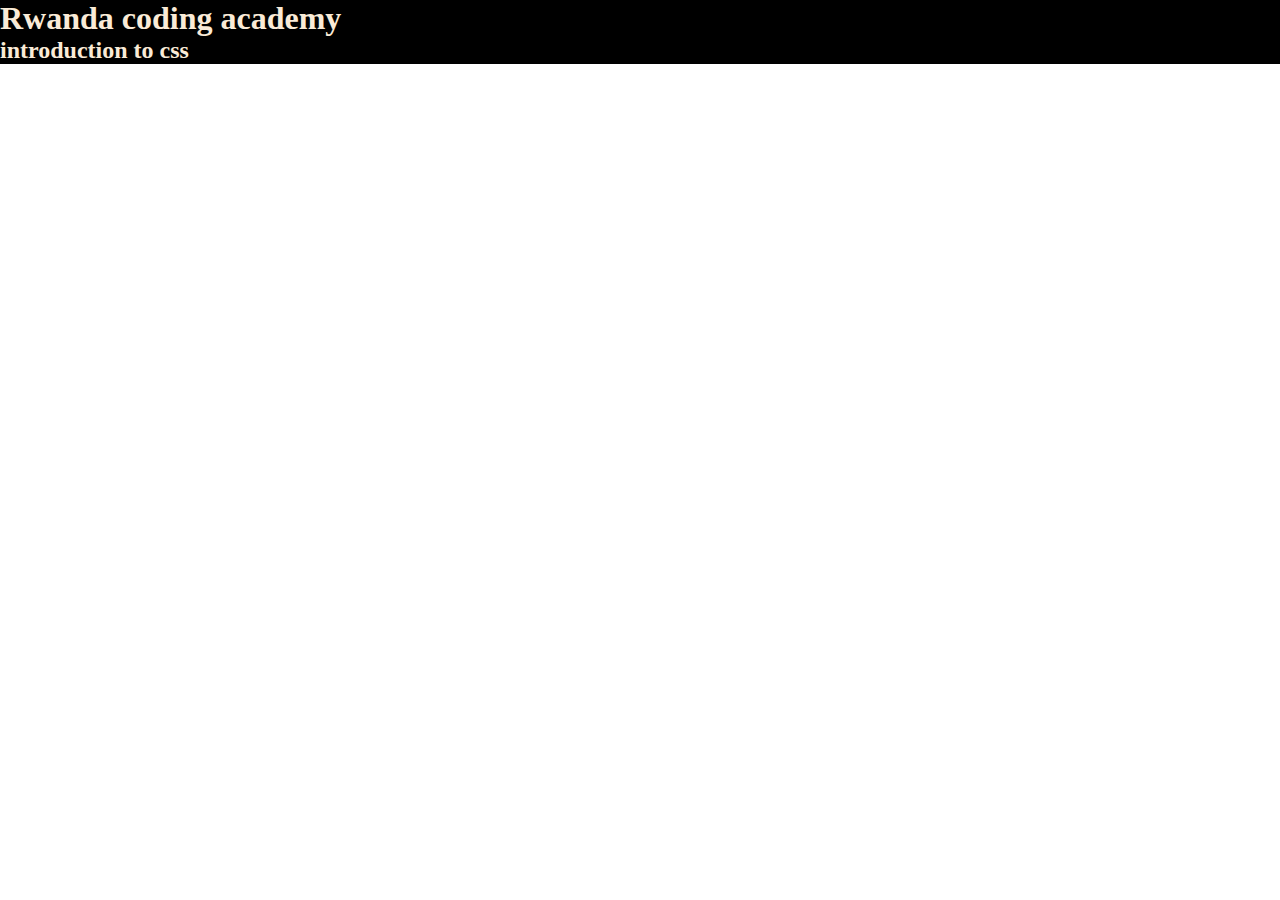
<file: index.html>
<!DOCTYPE html>
<html lang="en">
<head>
    <meta charset="UTF-8">
    <meta http-equiv="X-UA-Compatible" content="IE=edge">
    <meta name="viewport" content="width=device-width, initial-scale=1.0">
    <link rel="stylesheet" href="styles.css">
    <title>Document</title>
</head>
<body>
    <h1>Rwanda coding academy</h1>
    <h2>introduction to css</h2>
</body>
</html>
</file>
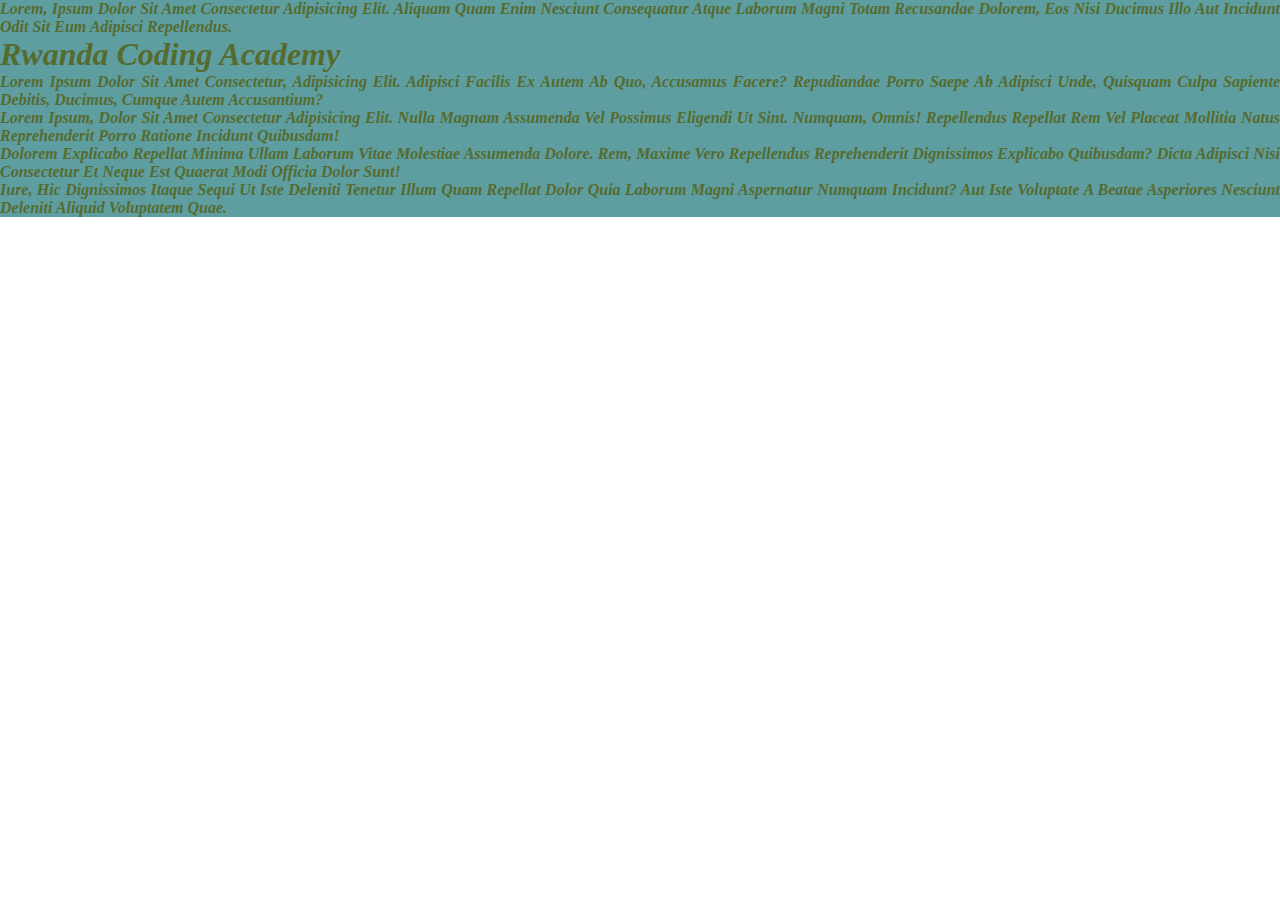
<file: background.html>
<!DOCTYPE html>
<html lang="en">
<head>
    <meta charset="UTF-8">
    <meta http-equiv="X-UA-Compatible" content="IE=edge">
    <meta name="viewport" content="width=device-width, initial-scale=1.0">
    <link rel="stylesheet" type="text/css" href="background.css">
    <title>football</title>
</head>
<body>
    <div class="container">
        Lorem, ipsum dolor sit amet consectetur adipisicing elit. Aliquam quam enim nesciunt consequatur atque laborum magni totam recusandae dolorem, eos nisi ducimus illo aut incidunt odit sit eum adipisci repellendus.
        <h1>Rwanda coding Academy</h1>
        <div class="inside">
            Lorem ipsum dolor sit amet consectetur, adipisicing elit. Adipisci facilis ex autem ab quo, accusamus facere? Repudiandae porro saepe ab adipisci unde, quisquam culpa sapiente debitis, ducimus, cumque autem accusantium?
            <p>Lorem ipsum, dolor sit amet consectetur adipisicing elit. Nulla magnam assumenda vel possimus eligendi ut sint. Numquam, omnis! Repellendus repellat rem vel placeat mollitia natus reprehenderit porro ratione incidunt quibusdam!</p>
            <p>Dolorem explicabo repellat minima ullam laborum vitae molestiae assumenda dolore. Rem, maxime vero repellendus reprehenderit dignissimos explicabo quibusdam? Dicta adipisci nisi consectetur et neque est quaerat modi officia dolor sunt!</p>
            <p>Iure, hic dignissimos itaque sequi ut iste deleniti tenetur illum quam repellat dolor quia laborum magni aspernatur numquam incidunt? Aut iste voluptate a beatae asperiores nesciunt deleniti aliquid voluptatem quae.</p>
        </div>
    </div>
</body>
</html>
</file>
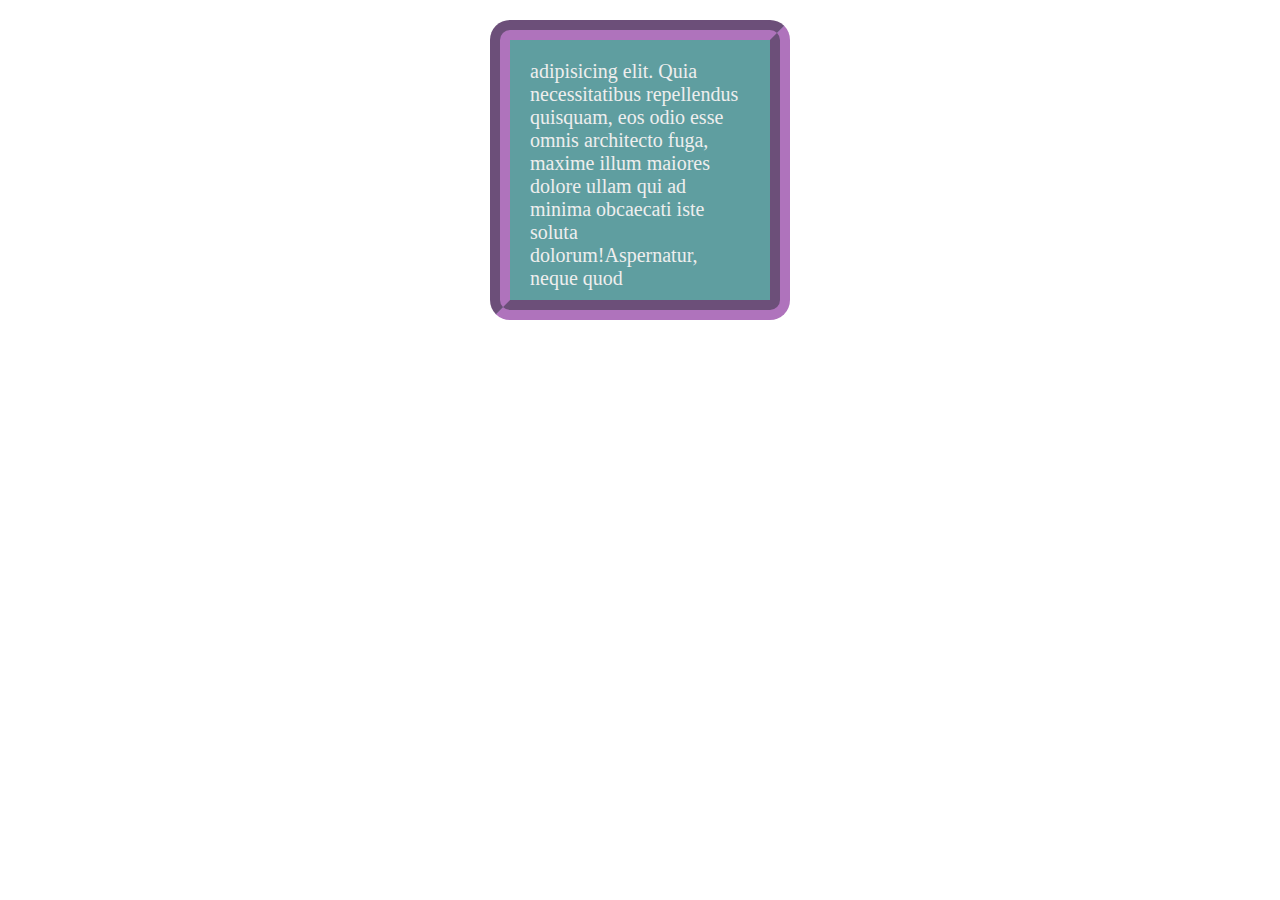
<file: box.html>
<!DOCTYPE html>
<html lang="en">
<head>
    <meta charset="UTF-8">
    <meta http-equiv="X-UA-Compatible" content="IE=edge">
    <meta name="viewport" content="width=device-width, initial-scale=1.0">
    <link rel="stylesheet" type="text/css" href="box.css">
    <title>Document</title>
</head>
<body>
    <div class="container">
        <p><span>adipisicing elit. Quia necessitatibus repellendus quisquam, eos odio esse omnis architecto fuga, maxime illum maiores dolore ullam qui ad minima obcaecati iste soluta dolorum!</span><span>Aspernatur, neque quod </span></p>
    </div>
</body>
</html>
</file>
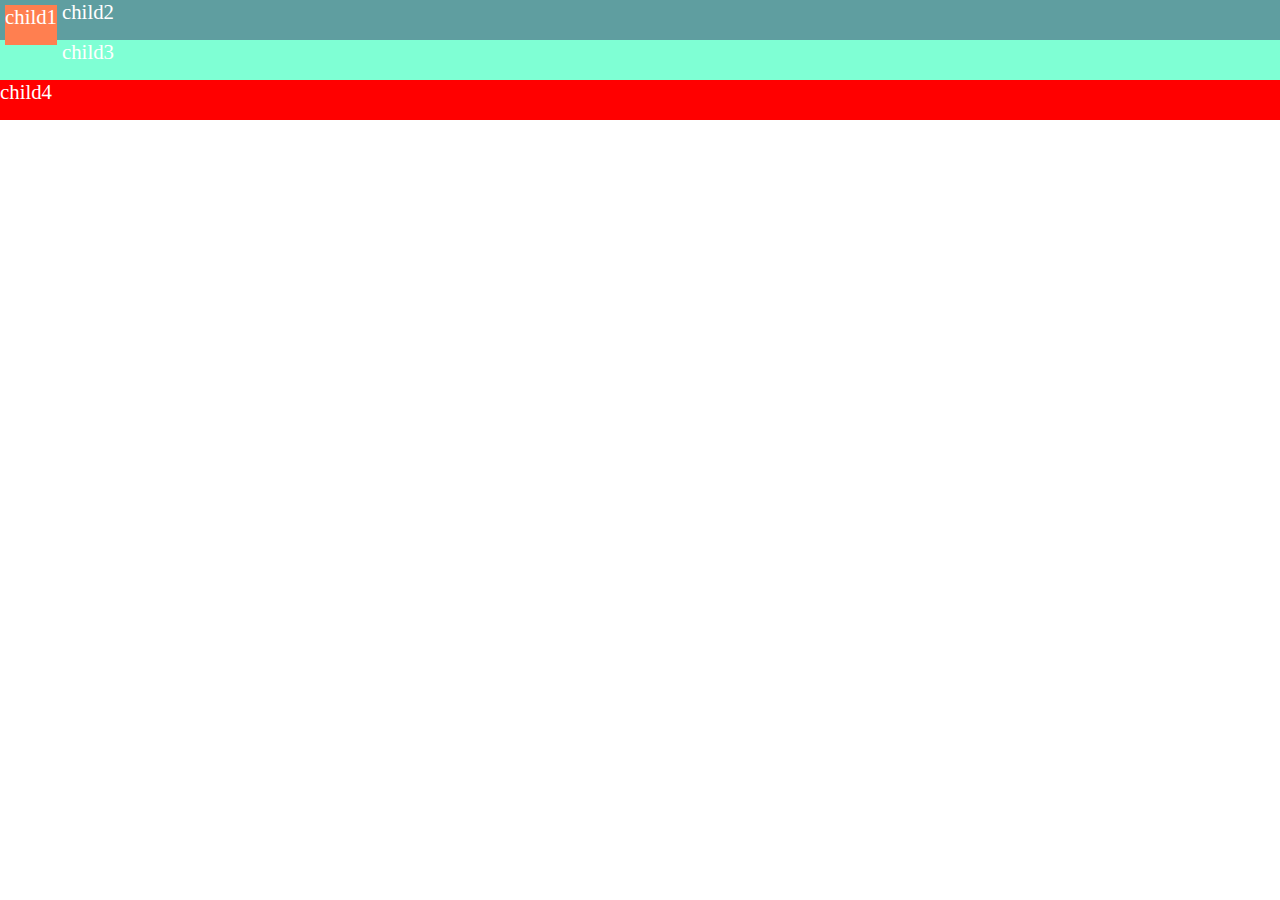
<file: floatContainer.html>
<!DOCTYPE html>
<html lang="en">
<head>
    <meta charset="UTF-8">
    <meta http-equiv="X-UA-Compatible" content="IE=edge">
    <meta name="viewport" content="width=device-width, initial-scale=1.0">
    <title>Document</title>
    <link rel="stylesheet" href="./floatContainer.css">
</head>
<body>
    <div class="container">
        <div>child1</div>
        <div>child2</div>
        <div>child3</div>
        <div>child4</div>
        <div>child5</div>
    </div>
</body>
</html>
</file>
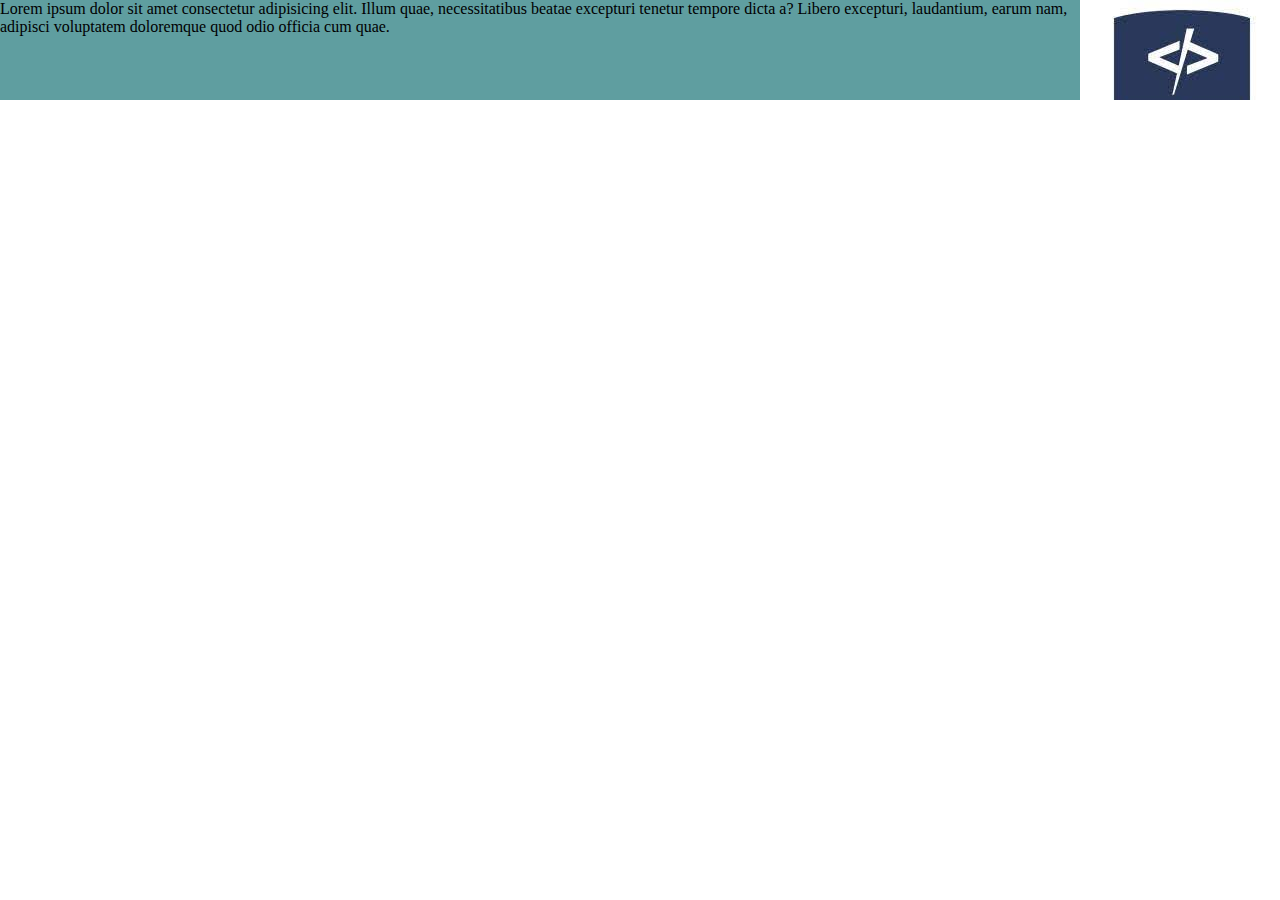
<file: floating.html>
<!DOCTYPE html>
<html lang="en">
<head>
    <meta charset="UTF-8">
    <meta http-equiv="X-UA-Compatible" content="IE=edge">
    <meta name="viewport" content="width=device-width, initial-scale=1.0">
    <link rel="stylesheet" type="text/css" href="./floating.css">
    <title>float</title>
</head>
<body>
    <div class="container">
        <img src="./Lgo.jpeg" alt="logo">
        <p>Lorem ipsum dolor sit amet consectetur adipisicing elit. Illum quae, necessitatibus beatae excepturi tenetur tempore dicta a? Libero excepturi, laudantium, earum nam, adipisci voluptatem doloremque quod odio officia cum quae.</p>
    </div>
</body>
</html>
</file>
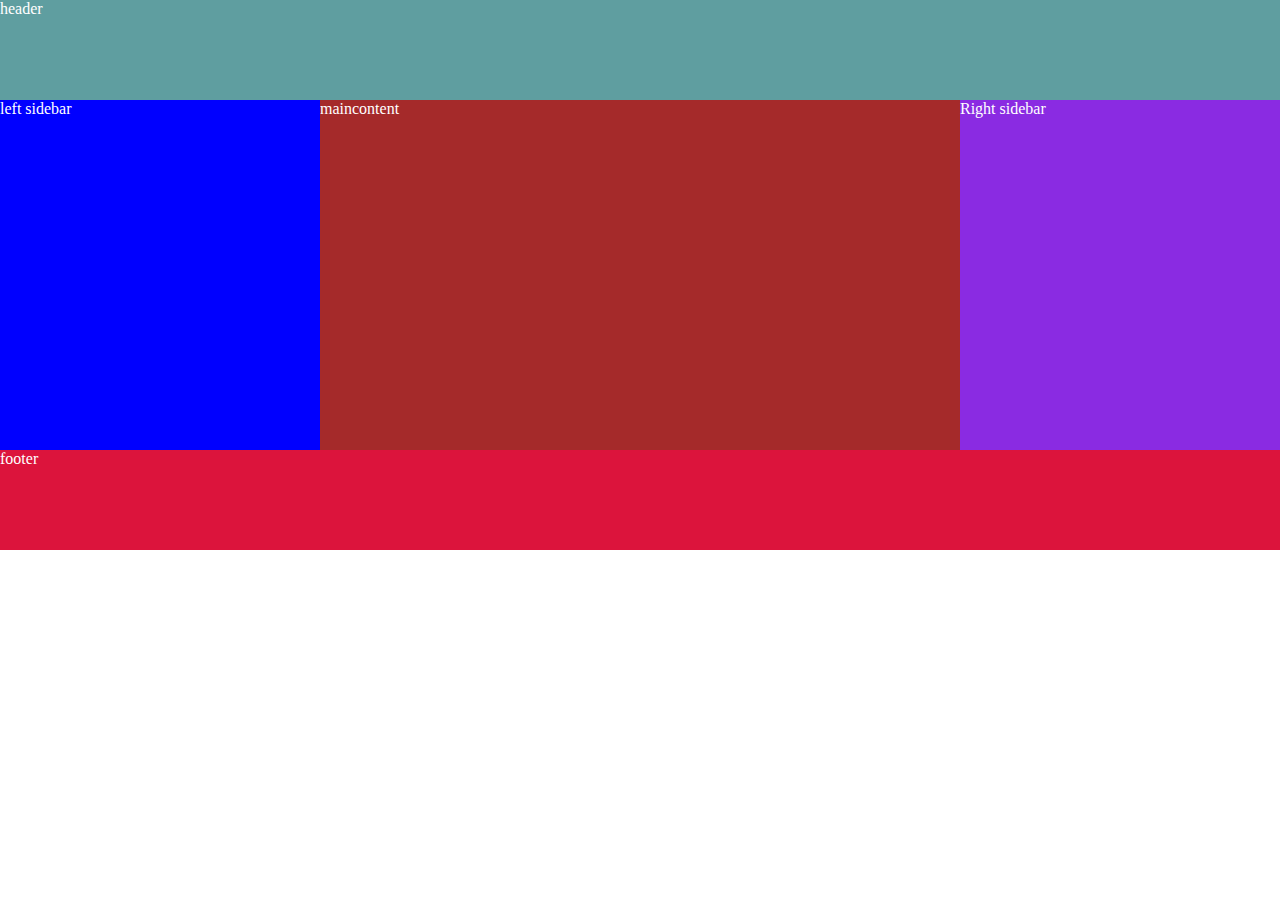
<file: layout.html>
<!DOCTYPE html>
<html lang="en">
<head>
    <meta charset="UTF-8">
    <meta http-equiv="X-UA-Compatible" content="IE=edge">
    <meta name="viewport" content="width=device-width, initial-scale=1.0">
    <title>Document</title>
    <link rel="stylesheet" type="text/css" href="./layout.css">
</head>
<body>
    <div class="container">
        <div id="header"> header</div>
        <div id="sidebar1">left sidebar</div>
        <div id="mainContent">maincontent</div>
        <div id="sidebar2">Right sidebar</div>
        <div id="footer">footer</div>
    </div>
</body>
</html>
</file>
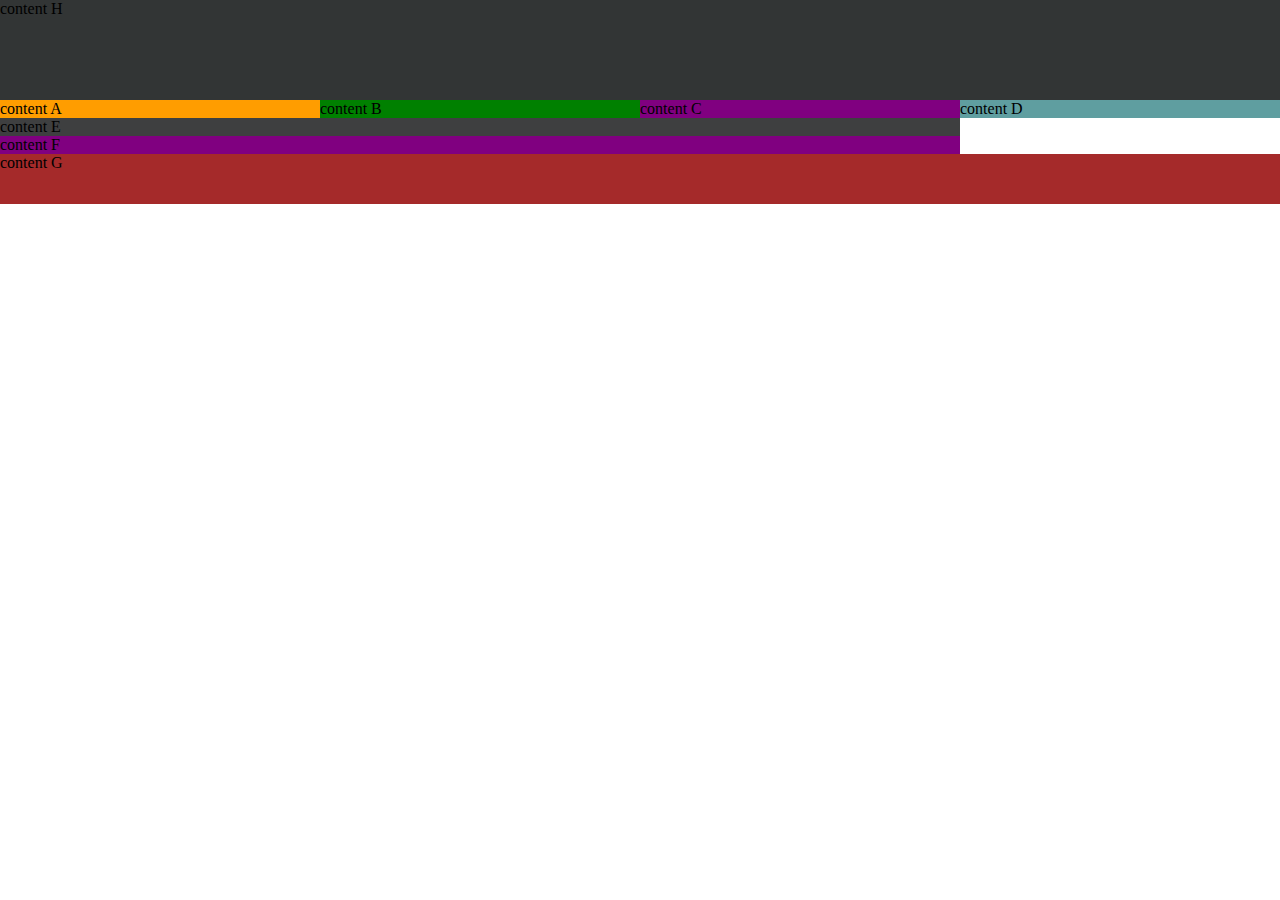
<file: layout2.html>
<!DOCTYPE html>
<html lang="en">
<head>
    <meta charset="UTF-8">
    <meta http-equiv="X-UA-Compatible" content="IE=edge">
    <meta name="viewport" content="width=device-width, initial-scale=1.0">
    <title>Document</title>
    <link rel="stylesheet" href="./layout2.css">
</head>
<body>
    <div class="container">
        <div class="child1">content H</div>
        <div class="child2">content A</div>
        <div class="child3">content B</div>
        <div class="child4">content C</div>
        <div class="child5">content D</div>
        <div class="child6">content E</div>
        <div class="child7">content F</div>
        <div class="child8">content G</div>
    </div>
</body>
</html>
</file>
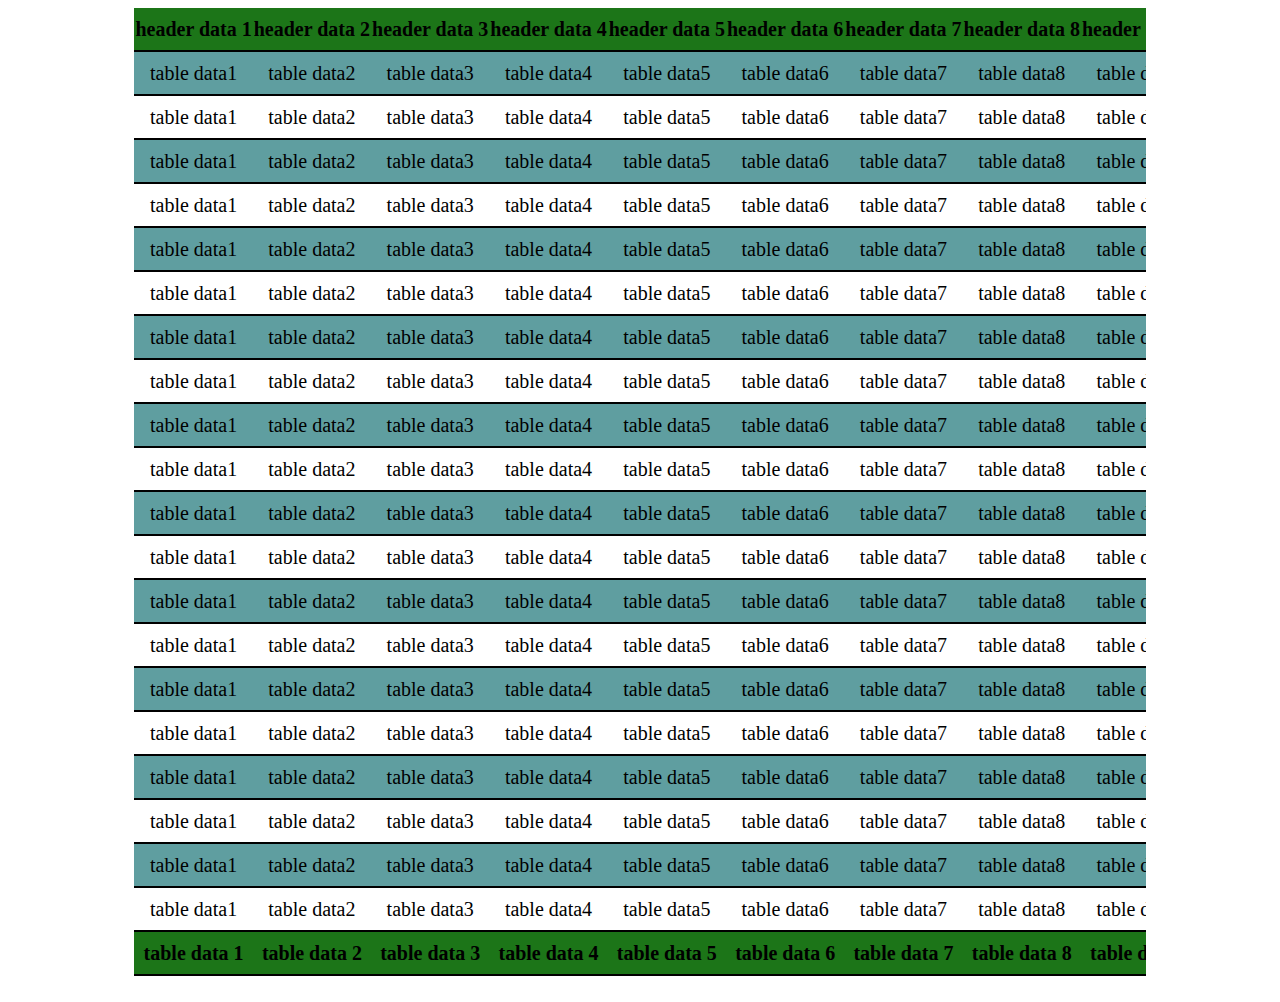
<file: table.html>
<!DOCTYPE html>
<html lang="en">
<head>
    <meta charset="UTF-8">
    <meta http-equiv="X-UA-Compatible" content="IE=edge">
    <meta name="viewport" content="width=device-width, initial-scale=1.0">
    <link rel="stylesheet" type="text/css" href="table.css">
    <title>table</title>
</head>
<body>
    <div class="container">
        <table>
            <caption>list of students</caption>
            <colgroup>
                <col span="5" class="first">
                <col span="5" class="second">
                <col span="7" class="third">
                <col span="2" class="fourth">
                <col span="6" class="last">
            </colgroup>
            <thead>
                <tr>
                    <th>header data 1</th>
                    <th>header data 2</th>
                    <th>header data 3</th>
                    <th>header data 4</th>
                    <th>header data 5</th>
                    <th>header data 6</th>
                    <th>header data 7</th>
                    <th>header data 8</th>
                    <th>header data 9</th>
                    <th>header data 10</th>
                    <th>header data 11</th>
                    <th>header data 12</th>
                    <th>header data 13</th>
                    <th>header data 14</th>
                    <th>header data 15</th>
                    <th>header data 16</th>
                    <th>header data 17</th>
                    <th>header data 18</th>
                    <th>header data 19</th>
                    <th>header data 20</th>
                    <th>header data 21</th>
                    <th>header data 22</th>
                    <th>header data 23</th>
                    <th>header data 24</th>
                    <th>header data 25</th>
                </tr>
            </thead>
            <tbody>
                <tr>
                    <td>table data1</td>
                    <td>table data2</td>
                    <td>table data3</td>
                    <td>table data4</td>
                    <td>table data5</td>
                    <td>table data6</td>
                    <td>table data7</td>
                    <td>table data8</td>
                    <td>table data9</td>
                    <td>table data10</td>
                    <td>table data11</td>
                    <td>table data12</td>
                    <td>table data13</td>
                    <td>table data14</td>
                    <td>table data15</td>
                    <td>table data16</td>
                    <td>table data17</td>
                    <td>table data18</td>
                    <td>table data19</td>
                    <td>table data20</td>
                    <td>table data21</td>
                    <td>table data22</td>
                    <td>table data23</td>
                    <td>table data24</td>
                    <td>table data25</td>
                </tr>
                <tr>
                    <td>table data1</td>
                    <td>table data2</td>
                    <td>table data3</td>
                    <td>table data4</td>
                    <td>table data5</td>
                    <td>table data6</td>
                    <td>table data7</td>
                    <td>table data8</td>
                    <td>table data9</td>
                    <td>table data10</td>
                    <td>table data11</td>
                    <td>table data12</td>
                    <td>table data13</td>
                    <td>table data14</td>
                    <td>table data15</td>
                    <td>table data16</td>
                    <td>table data17</td>
                    <td>table data18</td>
                    <td>table data19</td>
                    <td>table data20</td>
                    <td>table data21</td>
                    <td>table data22</td>
                    <td>table data23</td>
                    <td>table data24</td>
                    <td>table data25</td>
                </tr>
                <tr>
                    <td>table data1</td>
                    <td>table data2</td>
                    <td>table data3</td>
                    <td>table data4</td>
                    <td>table data5</td>
                    <td>table data6</td>
                    <td>table data7</td>
                    <td>table data8</td>
                    <td>table data9</td>
                    <td>table data10</td>
                    <td>table data11</td>
                    <td>table data12</td>
                    <td>table data13</td>
                    <td>table data14</td>
                    <td>table data15</td>
                    <td>table data16</td>
                    <td>table data17</td>
                    <td>table data18</td>
                    <td>table data19</td>
                    <td>table data20</td>
                    <td>table data21</td>
                    <td>table data22</td>
                    <td>table data23</td>
                    <td>table data24</td>
                    <td>table data25</td>
                </tr>
                <tr>
                    <td>table data1</td>
                    <td>table data2</td>
                    <td>table data3</td>
                    <td>table data4</td>
                    <td>table data5</td>
                    <td>table data6</td>
                    <td>table data7</td>
                    <td>table data8</td>
                    <td>table data9</td>
                    <td>table data10</td>
                    <td>table data11</td>
                    <td>table data12</td>
                    <td>table data13</td>
                    <td>table data14</td>
                    <td>table data15</td>
                    <td>table data16</td>
                    <td>table data17</td>
                    <td>table data18</td>
                    <td>table data19</td>
                    <td>table data20</td>
                    <td>table data21</td>
                    <td>table data22</td>
                    <td>table data23</td>
                    <td>table data24</td>
                    <td>table data25</td>
                </tr>
                <tr>
                    <td>table data1</td>
                    <td>table data2</td>
                    <td>table data3</td>
                    <td>table data4</td>
                    <td>table data5</td>
                    <td>table data6</td>
                    <td>table data7</td>
                    <td>table data8</td>
                    <td>table data9</td>
                    <td>table data10</td>
                    <td>table data11</td>
                    <td>table data12</td>
                    <td>table data13</td>
                    <td>table data14</td>
                    <td>table data15</td>
                    <td>table data16</td>
                    <td>table data17</td>
                    <td>table data18</td>
                    <td>table data19</td>
                    <td>table data20</td>
                    <td>table data21</td>
                    <td>table data22</td>
                    <td>table data23</td>
                    <td>table data24</td>
                    <td>table data25</td>
                </tr>
                <tr>
                    <td>table data1</td>
                    <td>table data2</td>
                    <td>table data3</td>
                    <td>table data4</td>
                    <td>table data5</td>
                    <td>table data6</td>
                    <td>table data7</td>
                    <td>table data8</td>
                    <td>table data9</td>
                    <td>table data10</td>
                    <td>table data11</td>
                    <td>table data12</td>
                    <td>table data13</td>
                    <td>table data14</td>
                    <td>table data15</td>
                    <td>table data16</td>
                    <td>table data17</td>
                    <td>table data18</td>
                    <td>table data19</td>
                    <td>table data20</td>
                    <td>table data21</td>
                    <td>table data22</td>
                    <td>table data23</td>
                    <td>table data24</td>
                    <td>table data25</td>
                </tr>
                <tr>
                    <td>table data1</td>
                    <td>table data2</td>
                    <td>table data3</td>
                    <td>table data4</td>
                    <td>table data5</td>
                    <td>table data6</td>
                    <td>table data7</td>
                    <td>table data8</td>
                    <td>table data9</td>
                    <td>table data10</td>
                    <td>table data11</td>
                    <td>table data12</td>
                    <td>table data13</td>
                    <td>table data14</td>
                    <td>table data15</td>
                    <td>table data16</td>
                    <td>table data17</td>
                    <td>table data18</td>
                    <td>table data19</td>
                    <td>table data20</td>
                    <td>table data21</td>
                    <td>table data22</td>
                    <td>table data23</td>
                    <td>table data24</td>
                    <td>table data25</td>
                </tr>
                <tr>
                    <td>table data1</td>
                    <td>table data2</td>
                    <td>table data3</td>
                    <td>table data4</td>
                    <td>table data5</td>
                    <td>table data6</td>
                    <td>table data7</td>
                    <td>table data8</td>
                    <td>table data9</td>
                    <td>table data10</td>
                    <td>table data11</td>
                    <td>table data12</td>
                    <td>table data13</td>
                    <td>table data14</td>
                    <td>table data15</td>
                    <td>table data16</td>
                    <td>table data17</td>
                    <td>table data18</td>
                    <td>table data19</td>
                    <td>table data20</td>
                    <td>table data21</td>
                    <td>table data22</td>
                    <td>table data23</td>
                    <td>table data24</td>
                    <td>table data25</td>
                </tr>
                <tr>
                    <td>table data1</td>
                    <td>table data2</td>
                    <td>table data3</td>
                    <td>table data4</td>
                    <td>table data5</td>
                    <td>table data6</td>
                    <td>table data7</td>
                    <td>table data8</td>
                    <td>table data9</td>
                    <td>table data10</td>
                    <td>table data11</td>
                    <td>table data12</td>
                    <td>table data13</td>
                    <td>table data14</td>
                    <td>table data15</td>
                    <td>table data16</td>
                    <td>table data17</td>
                    <td>table data18</td>
                    <td>table data19</td>
                    <td>table data20</td>
                    <td>table data21</td>
                    <td>table data22</td>
                    <td>table data23</td>
                    <td>table data24</td>
                    <td>table data25</td>
                </tr>
                <tr>
                    <td>table data1</td>
                    <td>table data2</td>
                    <td>table data3</td>
                    <td>table data4</td>
                    <td>table data5</td>
                    <td>table data6</td>
                    <td>table data7</td>
                    <td>table data8</td>
                    <td>table data9</td>
                    <td>table data10</td>
                    <td>table data11</td>
                    <td>table data12</td>
                    <td>table data13</td>
                    <td>table data14</td>
                    <td>table data15</td>
                    <td>table data16</td>
                    <td>table data17</td>
                    <td>table data18</td>
                    <td>table data19</td>
                    <td>table data20</td>
                    <td>table data21</td>
                    <td>table data22</td>
                    <td>table data23</td>
                    <td>table data24</td>
                    <td>table data25</td>
                </tr>
                <tr>
                    <td>table data1</td>
                    <td>table data2</td>
                    <td>table data3</td>
                    <td>table data4</td>
                    <td>table data5</td>
                    <td>table data6</td>
                    <td>table data7</td>
                    <td>table data8</td>
                    <td>table data9</td>
                    <td>table data10</td>
                    <td>table data11</td>
                    <td>table data12</td>
                    <td>table data13</td>
                    <td>table data14</td>
                    <td>table data15</td>
                    <td>table data16</td>
                    <td>table data17</td>
                    <td>table data18</td>
                    <td>table data19</td>
                    <td>table data20</td>
                    <td>table data21</td>
                    <td>table data22</td>
                    <td>table data23</td>
                    <td>table data24</td>
                    <td>table data25</td>
                </tr>
                <tr>
                    <td>table data1</td>
                    <td>table data2</td>
                    <td>table data3</td>
                    <td>table data4</td>
                    <td>table data5</td>
                    <td>table data6</td>
                    <td>table data7</td>
                    <td>table data8</td>
                    <td>table data9</td>
                    <td>table data10</td>
                    <td>table data11</td>
                    <td>table data12</td>
                    <td>table data13</td>
                    <td>table data14</td>
                    <td>table data15</td>
                    <td>table data16</td>
                    <td>table data17</td>
                    <td>table data18</td>
                    <td>table data19</td>
                    <td>table data20</td>
                    <td>table data21</td>
                    <td>table data22</td>
                    <td>table data23</td>
                    <td>table data24</td>
                    <td>table data25</td>
                </tr>
                <tr>
                    <td>table data1</td>
                    <td>table data2</td>
                    <td>table data3</td>
                    <td>table data4</td>
                    <td>table data5</td>
                    <td>table data6</td>
                    <td>table data7</td>
                    <td>table data8</td>
                    <td>table data9</td>
                    <td>table data10</td>
                    <td>table data11</td>
                    <td>table data12</td>
                    <td>table data13</td>
                    <td>table data14</td>
                    <td>table data15</td>
                    <td>table data16</td>
                    <td>table data17</td>
                    <td>table data18</td>
                    <td>table data19</td>
                    <td>table data20</td>
                    <td>table data21</td>
                    <td>table data22</td>
                    <td>table data23</td>
                    <td>table data24</td>
                    <td>table data25</td>
                </tr>
                <tr>
                    <td>table data1</td>
                    <td>table data2</td>
                    <td>table data3</td>
                    <td>table data4</td>
                    <td>table data5</td>
                    <td>table data6</td>
                    <td>table data7</td>
                    <td>table data8</td>
                    <td>table data9</td>
                    <td>table data10</td>
                    <td>table data11</td>
                    <td>table data12</td>
                    <td>table data13</td>
                    <td>table data14</td>
                    <td>table data15</td>
                    <td>table data16</td>
                    <td>table data17</td>
                    <td>table data18</td>
                    <td>table data19</td>
                    <td>table data20</td>
                    <td>table data21</td>
                    <td>table data22</td>
                    <td>table data23</td>
                    <td>table data24</td>
                    <td>table data25</td>
                </tr>
                <tr>
                    <td>table data1</td>
                    <td>table data2</td>
                    <td>table data3</td>
                    <td>table data4</td>
                    <td>table data5</td>
                    <td>table data6</td>
                    <td>table data7</td>
                    <td>table data8</td>
                    <td>table data9</td>
                    <td>table data10</td>
                    <td>table data11</td>
                    <td>table data12</td>
                    <td>table data13</td>
                    <td>table data14</td>
                    <td>table data15</td>
                    <td>table data16</td>
                    <td>table data17</td>
                    <td>table data18</td>
                    <td>table data19</td>
                    <td>table data20</td>
                    <td>table data21</td>
                    <td>table data22</td>
                    <td>table data23</td>
                    <td>table data24</td>
                    <td>table data25</td>
                </tr>
                <tr>
                    <td>table data1</td>
                    <td>table data2</td>
                    <td>table data3</td>
                    <td>table data4</td>
                    <td>table data5</td>
                    <td>table data6</td>
                    <td>table data7</td>
                    <td>table data8</td>
                    <td>table data9</td>
                    <td>table data10</td>
                    <td>table data11</td>
                    <td>table data12</td>
                    <td>table data13</td>
                    <td>table data14</td>
                    <td>table data15</td>
                    <td>table data16</td>
                    <td>table data17</td>
                    <td>table data18</td>
                    <td>table data19</td>
                    <td>table data20</td>
                    <td>table data21</td>
                    <td>table data22</td>
                    <td>table data23</td>
                    <td>table data24</td>
                    <td>table data25</td>
                </tr>
                <tr>
                    <td>table data1</td>
                    <td>table data2</td>
                    <td>table data3</td>
                    <td>table data4</td>
                    <td>table data5</td>
                    <td>table data6</td>
                    <td>table data7</td>
                    <td>table data8</td>
                    <td>table data9</td>
                    <td>table data10</td>
                    <td>table data11</td>
                    <td>table data12</td>
                    <td>table data13</td>
                    <td>table data14</td>
                    <td>table data15</td>
                    <td>table data16</td>
                    <td>table data17</td>
                    <td>table data18</td>
                    <td>table data19</td>
                    <td>table data20</td>
                    <td>table data21</td>
                    <td>table data22</td>
                    <td>table data23</td>
                    <td>table data24</td>
                    <td>table data25</td>
                </tr>
                <tr>
                    <td>table data1</td>
                    <td>table data2</td>
                    <td>table data3</td>
                    <td>table data4</td>
                    <td>table data5</td>
                    <td>table data6</td>
                    <td>table data7</td>
                    <td>table data8</td>
                    <td>table data9</td>
                    <td>table data10</td>
                    <td>table data11</td>
                    <td>table data12</td>
                    <td>table data13</td>
                    <td>table data14</td>
                    <td>table data15</td>
                    <td>table data16</td>
                    <td>table data17</td>
                    <td>table data18</td>
                    <td>table data19</td>
                    <td>table data20</td>
                    <td>table data21</td>
                    <td>table data22</td>
                    <td>table data23</td>
                    <td>table data24</td>
                    <td>table data25</td>
                </tr>
                <tr>
                    <td>table data1</td>
                    <td>table data2</td>
                    <td>table data3</td>
                    <td>table data4</td>
                    <td>table data5</td>
                    <td>table data6</td>
                    <td>table data7</td>
                    <td>table data8</td>
                    <td>table data9</td>
                    <td>table data10</td>
                    <td>table data11</td>
                    <td>table data12</td>
                    <td>table data13</td>
                    <td>table data14</td>
                    <td>table data15</td>
                    <td>table data16</td>
                    <td>table data17</td>
                    <td>table data18</td>
                    <td>table data19</td>
                    <td>table data20</td>
                    <td>table data21</td>
                    <td>table data22</td>
                    <td>table data23</td>
                    <td>table data24</td>
                    <td>table data25</td>
                </tr>
                <tr>
                    <td>table data1</td>
                    <td>table data2</td>
                    <td>table data3</td>
                    <td>table data4</td>
                    <td>table data5</td>
                    <td>table data6</td>
                    <td>table data7</td>
                    <td>table data8</td>
                    <td>table data9</td>
                    <td>table data10</td>
                    <td>table data11</td>
                    <td>table data12</td>
                    <td>table data13</td>
                    <td>table data14</td>
                    <td>table data15</td>
                    <td>table data16</td>
                    <td>table data17</td>
                    <td>table data18</td>
                    <td>table data19</td>
                    <td>table data20</td>
                    <td>table data21</td>
                    <td>table data22</td>
                    <td>table data23</td>
                    <td>table data24</td>
                    <td>table data25</td>
                </tr>
            </tbody>
            <tfoot>
                <tr>
                    <th>table data 1</th>
                    <th>table data 2</th>
                    <th>table data 3</th>
                    <th>table data 4</th>
                    <th>table data 5</th>
                    <th>table data 6</th>
                    <th>table data 7</th>
                    <th>table data 8</th>
                    <th>table data 9</th>
                    <th>table data 10</th>
                    <th>table data 11</th>
                    <th>table data 12</th>
                    <th>table data 13</th>
                    <th>table data 14</th>
                    <th>table data 15</th>
                    <th>table data 16</th>
                    <th>table data 17</th>
                    <th>table data 18</th>
                    <th>table data 19</th>
                    <th>table data 20</th>
                    <th>table data 21</th>
                    <th>table data 22</th>
                    <th>table data 23</th>
                    <th>table data 24</th>
                    <th>table data 25</th>
                </tr>
            </tfoot>
        </table>
    </div>
</body>
</html>
</file>
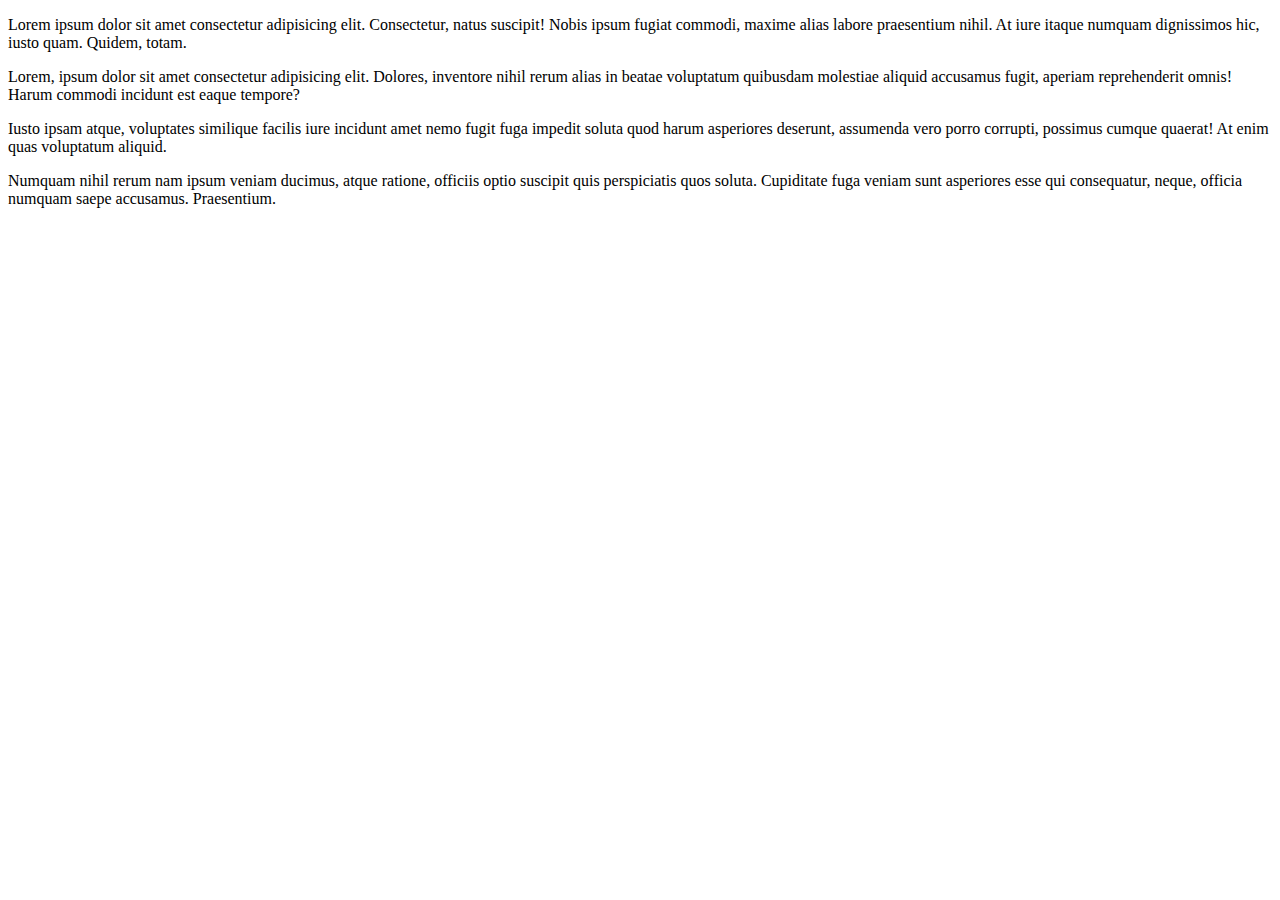
<file: .vscode/combinator.html>
<!DOCTYPE html>
<html lang="en">
<head>
    <meta charset="UTF-8">
    <meta http-equiv="X-UA-Compatible" content="IE=edge">
    <meta name="viewport" content="width=device-width, initial-scale=1.0">
    <title>Document</title>
</head>
<body>
    <div class="ocntainer">
        <div class="inside">
            <p>Lorem ipsum dolor sit amet consectetur adipisicing elit. Consectetur, natus suscipit! Nobis ipsum fugiat commodi, maxime alias labore praesentium nihil. At iure itaque numquam dignissimos hic, iusto quam. Quidem, totam.</p>
        </div>
        <p>Lorem, ipsum dolor sit amet consectetur adipisicing elit. Dolores, inventore nihil rerum alias in beatae voluptatum quibusdam molestiae aliquid accusamus fugit, aperiam reprehenderit omnis! Harum commodi incidunt est eaque tempore?</p>
        <p>Iusto ipsam atque, voluptates similique facilis iure incidunt amet nemo fugit fuga impedit soluta quod harum asperiores deserunt, assumenda vero porro corrupti, possimus cumque quaerat! At enim quas voluptatum aliquid.</p>
        <p>Numquam nihil rerum nam ipsum veniam ducimus, atque ratione, officiis optio suscipit quis perspiciatis quos soluta. Cupiditate fuga veniam sunt asperiores esse qui consequatur, neque, officia numquam saepe accusamus. Praesentium.</p>
    </div>
</body>
</html>
</file>
<file: styles.css>
*{
    margin: 0;
    padding: 0;
    box-sizing: border-box;
}
body{
    /* background-color: aqua; */
}
h1 ,h2{
    background-color: black !important ;
    color: antiquewhite;
    background-color: cadetblue;
}
</file>
<file: background.css>
*{
    margin: 0;
    padding: 0;
    box-sizing: border-box;
}
.container{
    background-color: cadetblue;
    color: darkolivegreen;
    font-style: italic;
    font-weight: bold;
    text-align: justify;
    text-transform: capitalize;
}
</file>
<file: box.css>
*{
    margin: 0;
    padding: 0;
    box-sizing: border-box;
}
/* body{
     height: 100vh;
    display: flex;
    flex-direction: column;
    justify-content: center;
    align-items: center; 
} */
.container{
    width: 300px;
    height: 300px;
    background: cadetblue;
    color: #eee;
    font-size: 20px;
    padding: 20px;
    margin: 20px auto 20px auto;
    border: 20px rgba(196, 105, 196, 0.8) groove;
    border-radius: 20px;
}
</file>
<file: floatContainer.css>
*{
    margin: 0;
    padding: 0;
    box-sizing: border-box;
}
.container{
    color: white;
    font-size: 1.3em;
}
.container>div{
    height: 40px;
}
.container>div:first-child{
    margin: 5px;
    background-color: coral;
    float: left;
}
.container>div:nth-child(2){
   background-color: blue;
}
.container>div:nth-child(3){
  background-color: aquamarine;
}
.container>div:nth-child(4){
  background-color: red;
}
.container>div:nth-child(2){
  background-color: cadetblue;
}
</file>
<file: floating.css>
*{
    margin: 0;
    padding: 0;
    box-sizing: border-box;
}
.container{
    width: 100%;
    height: 100px;
    background-color: cadetblue;
    overflow-y: scroll;
}
img{
    float: right;
}
</file>
<file: layout.css>
*{
    margin: 0;
    padding: 0;
    box-sizing: border-box;
}
.container{
    color: white;
}
#header{
    background-color: cadetblue;
    min-height: 100px;
}
#sidebar1{
    background-color: blue;
    min-height: 350px;
    width: 25%;
}
#mainContent{
    background-color: brown;
    min-height: 350px;
    width: 50%;
}
#sidebar2{
    background-color: blueviolet;
    min-height: 350px;
    width: 25%;
}
#footer{
    background-color: crimson;
    min-height: 100px;
    clear: left;
}
#sidebar2,#mainContent,#sidebar1{
    float: left;
}
</file>
<file: layout2.css>
*{
    margin: 0;
    padding: 0;
    box-sizing: border-box;
}
.child1{
    background-color: rgb(50, 53, 53);
    min-height: 100px;
}
.child2{
    background-color: rgb(255, 157, 0);
    width: 25%;
}
.child3{
    background-color: green;
    width: 25%;
    
}
.child4{
  background-color: purple;
  width: 25%;
}
.child5{
    background-color: cadetblue;
    width: 25%;
    
    
}
.child6{
    background-color: rgb(62, 63, 64);
    width: 75%;
 
}
.child7{
    background-color: purple;
    width: 75%;
    
   
}
.child8{
    background-color: brown;
    width: 100%;
    height: 50px;
    
}
.child2,.child3,.child4,.child5,.child6,.child8{
    float: left;
}
</file>
<file: table.css>
.container{
    width: 80%;
    overflow-x: scroll;
    margin: 0px auto;

}


table,th, td{
    border-bottom: 2px solid #000;
}
th,td{
    font-size: 1.25em;
    white-space: nowrap;
    height: 40px;
    text-align: center;
    vertical-align: middle;
    
}
table{
    width: 100%;
    table-layout: auto;
    border-collapse: collapse;
}
thead,tfoot{
    background-color: rgb(28, 117, 24) ;
}
tbody>tr:nth-child(odd){
    background-color: cadetblue;
}
tbody>tr:hover{
    background-color: rgb(22, 92, 38);
}
.last{
    background-color: cadetblue;
}
caption{
    caption-side: bottom;   
}
</file>
